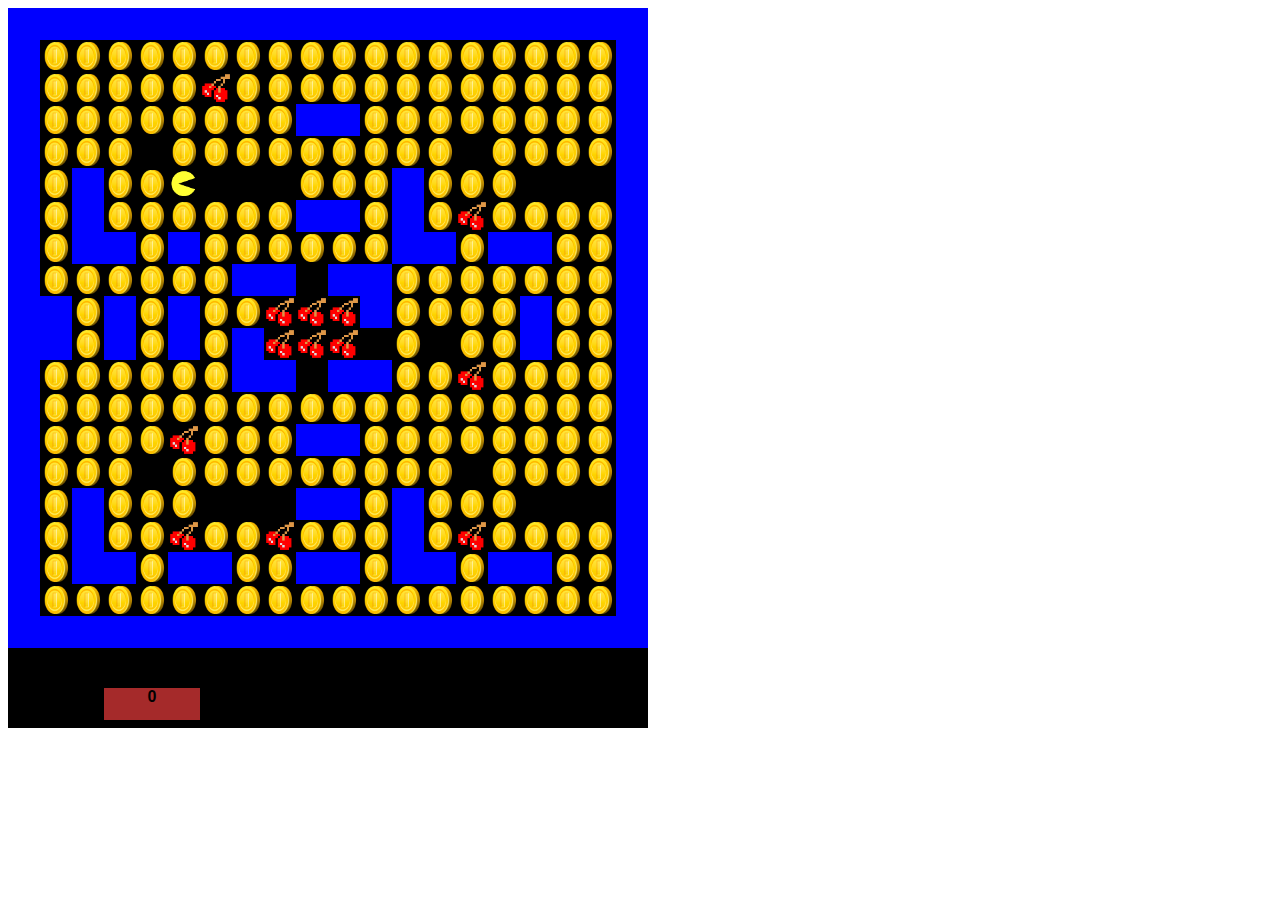
<file: index.html>
<!DOCTYPE html>
<html lang="en">
    
    <head>
        <meta charset="utf-8"/>
        <title>Pacman Game</title>
    </head>

    <body>
        <div id='container'>
            <div id='pacman'></div>
            <div id='scores'></div>
            <div id='world'></div>
        </div>
        
        <div>
            <link href="styles.css" rel="stylesheet"  property="stylesheet">
            <script src="main.js"></script>
        </div>
    </body>
</html>
</file>
<file: styles.css>
#container{
    background-color: black;
    width: 640px;
    height: 720px;
    position: relative;
}

#pacman{
    background-image: url('pacman.gif');
    background-size: cover;
    width: 32px;
    height: 32px;
    position: absolute;
    tranform: rotate(0deg);
    /*display: inline-block;*/
}

#scores{ 
    background-color: brown;
    width: 96px;
    height: 32px;
    top: 680px;
    left: 96px;
    text-align: center;
    position: absolute;
    font-weight:bold;
    font-family:sans-serif;
    /*display: inline-block;*/
}

.brick{ 
    background-color: blue;
    width: 32px;
    height: 32px;
    position: absolute;
    /*display: inline-block;*/
}

.coin{
    background-image: url('coin.png');
    background-size: cover;
    width: 32px;
    height: 32px;
    position: absolute;
    /*display: inline-block;*/
}

.cherry{
    background-image: url('cherry.png');
    background-size: cover;
    width: 32px;
    height: 32px;
    position: absolute;
    /*display: inline-block;*/
}

.blank{
    background-color: transplant;    
    width: 32px;
    height: 32px;
    position: absolute;
    /*display: inline-block;*/
}
</file>
